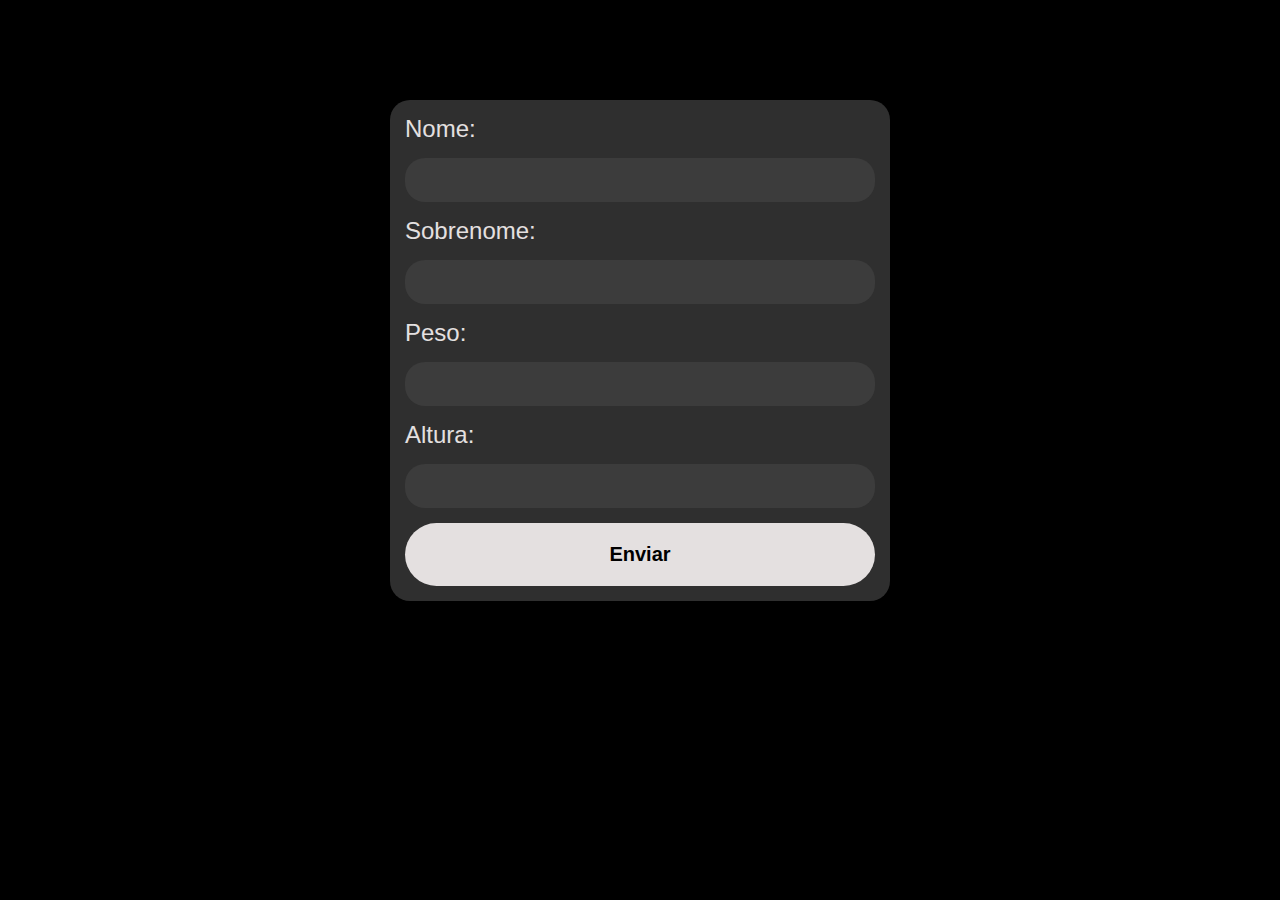
<file: cursoJS/aula 5/index.html>
<!DOCTYPE html>
<html lang="pt-BR">

<head>
    <meta charset="UTF-8">
    <title>Exercisio</title>
    <link rel="stylesheet" href="css/styles.css" />
</head>

<body>
    <form class="form" action="" method="'get">
        <label for='nome'>Nome:</label>
        <input type="text" id="nome" class="nome">
        <label for>Sobrenome:</label>
        <input type="text" id='sobrenome' class="sobrenome">
        <label for="peso">Peso:</label>
        <input type="text" id='peso' class="peso">
        <label for='altura'>Altura:</label>
        <input type="text" id='altura' class="altura">
        <button type='submit'>Enviar</button>
    </form>
    <div class='resultados'></div>

    <script src="script.js"></script>
</body>

</html>
</file>
<file: cursoJS/aula 5/css/styles.css>
*{
    margin: 0;
    padding: 0;
    font-family: Arial, Helvetica, sans-serif;
}

body{
    background-color: black;
    overflow: hidden;
}

.form{
    margin: 100px auto;
    padding: 15px;
    background-color: #2f2f2f;    
    box-sizing: border-box;
    display: flex;
    flex-direction: column;
    max-width: 500px;    
    border-radius: 20px;
    gap: 15px;
    overflow-y: auto;
    animation: fadeIn 3s ease-out;
}

.form label{
    font-size: 24px;
    color: #e4e0e0;
}

.form input{
    border: none;
    font-size: 30px;
    padding: 5px 15px;
    border-radius: 20px;
    background-color: #3c3c3c;
    color: #e4e0e0;
}

.form button{
    border: none;
    padding: 20px;
    background-color: #e4e0e0;
    border-radius: 50px;
    font-size: 20px;
    color: black;
    font-weight: bold;
}

@keyframes fadeIn {
    0% {
        transform: translateY(500px);        
        opacity: 0;
    }
    50% {
        transform: scale(0.5);
        background-color: red;
    }
    100% {
        transform: translateY(0px);        
        opacity: 1;
        transform: scale(1);
    }

}

p.resultado{
    color: white;
    font-size: 22px;    
    padding: 15px;
    animation: fadeIn 3s ease-out;
}
</file>
